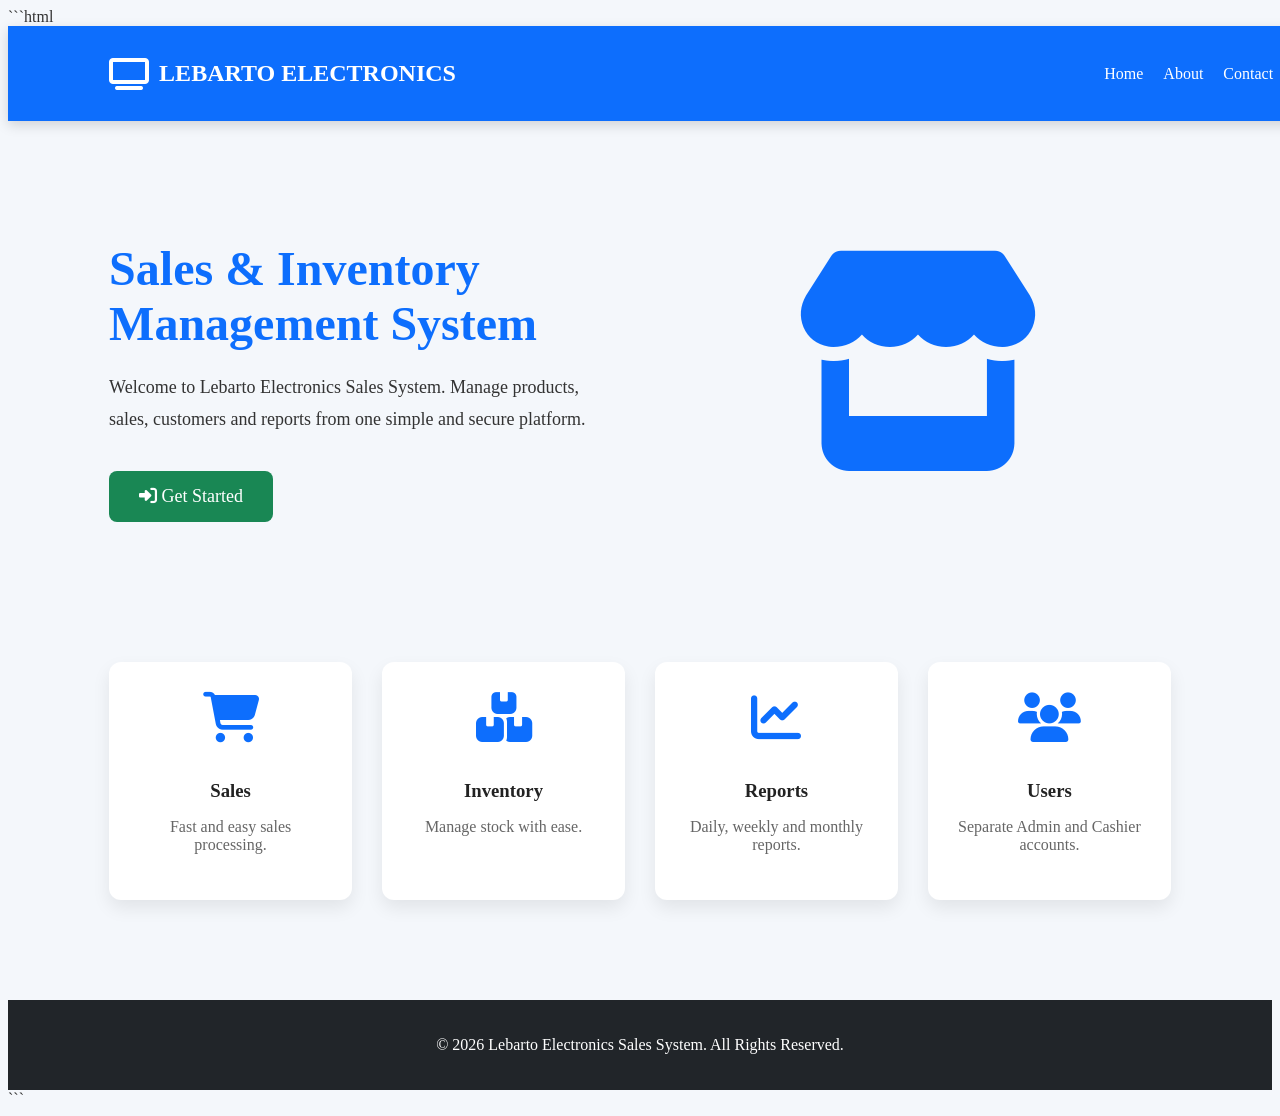
<file: index.html>
```html
<!DOCTYPE html>
<html lang="en">
<head>
    <meta charset="UTF-8">
    <meta name="viewport" content="width=device-width, initial-scale=1.0">
    <title>Lebarto Electronics Sales System</title>

    <link rel="stylesheet" href="index.css">

    <!-- Google Font -->
    <link href="https://fonts.googleapis.com/css2?family=Poppins:wght@300;400;500;600;700&display=swap" rel="stylesheet">

    <!-- Font Awesome -->
    <link rel="stylesheet"
        href="https://cdnjs.cloudflare.com/ajax/libs/font-awesome/6.7.2/css/all.min.css">
</head>
<body>

    <header>
        <div class="logo">
            <i class="fa-solid fa-tv"></i>
            <h1>LEBARTO ELECTRONICS</h1>
        </div>

        <nav>
            <a href="#">Home</a>
            <a href="#">About</a>
            <a href="#">Contact</a>
            <a href="login.html" class="login-btn">Login</a>
        </nav>
    </header>

    <section class="hero">

        <div class="hero-text">

            <h2>Sales & Inventory Management System</h2>

            <p>
                Welcome to Lebarto Electronics Sales System.
                Manage products, sales, customers and reports from
                one simple and secure platform.
            </p>

            <a href="login.html" class="start-btn">
                <i class="fa-solid fa-right-to-bracket"></i>
                Get Started
            </a>

        </div>

        <div class="hero-image">

            <i class="fa-solid fa-store"></i>

        </div>

    </section>

    <section class="features">

        <div class="card">
            <i class="fa-solid fa-cart-shopping"></i>
            <h3>Sales</h3>
            <p>Fast and easy sales processing.</p>
        </div>

        <div class="card">
            <i class="fa-solid fa-boxes-stacked"></i>
            <h3>Inventory</h3>
            <p>Manage stock with ease.</p>
        </div>

        <div class="card">
            <i class="fa-solid fa-chart-line"></i>
            <h3>Reports</h3>
            <p>Daily, weekly and monthly reports.</p>
        </div>

        <div class="card">
            <i class="fa-solid fa-users"></i>
            <h3>Users</h3>
            <p>Separate Admin and Cashier accounts.</p>
        </div>

    </section>

    <footer>

        <p>
            © 2026 Lebarto Electronics Sales System.
            All Rights Reserved.
        </p>

    </footer>

    <script src="index.js"></script>

</body>
</html>
```
</file>
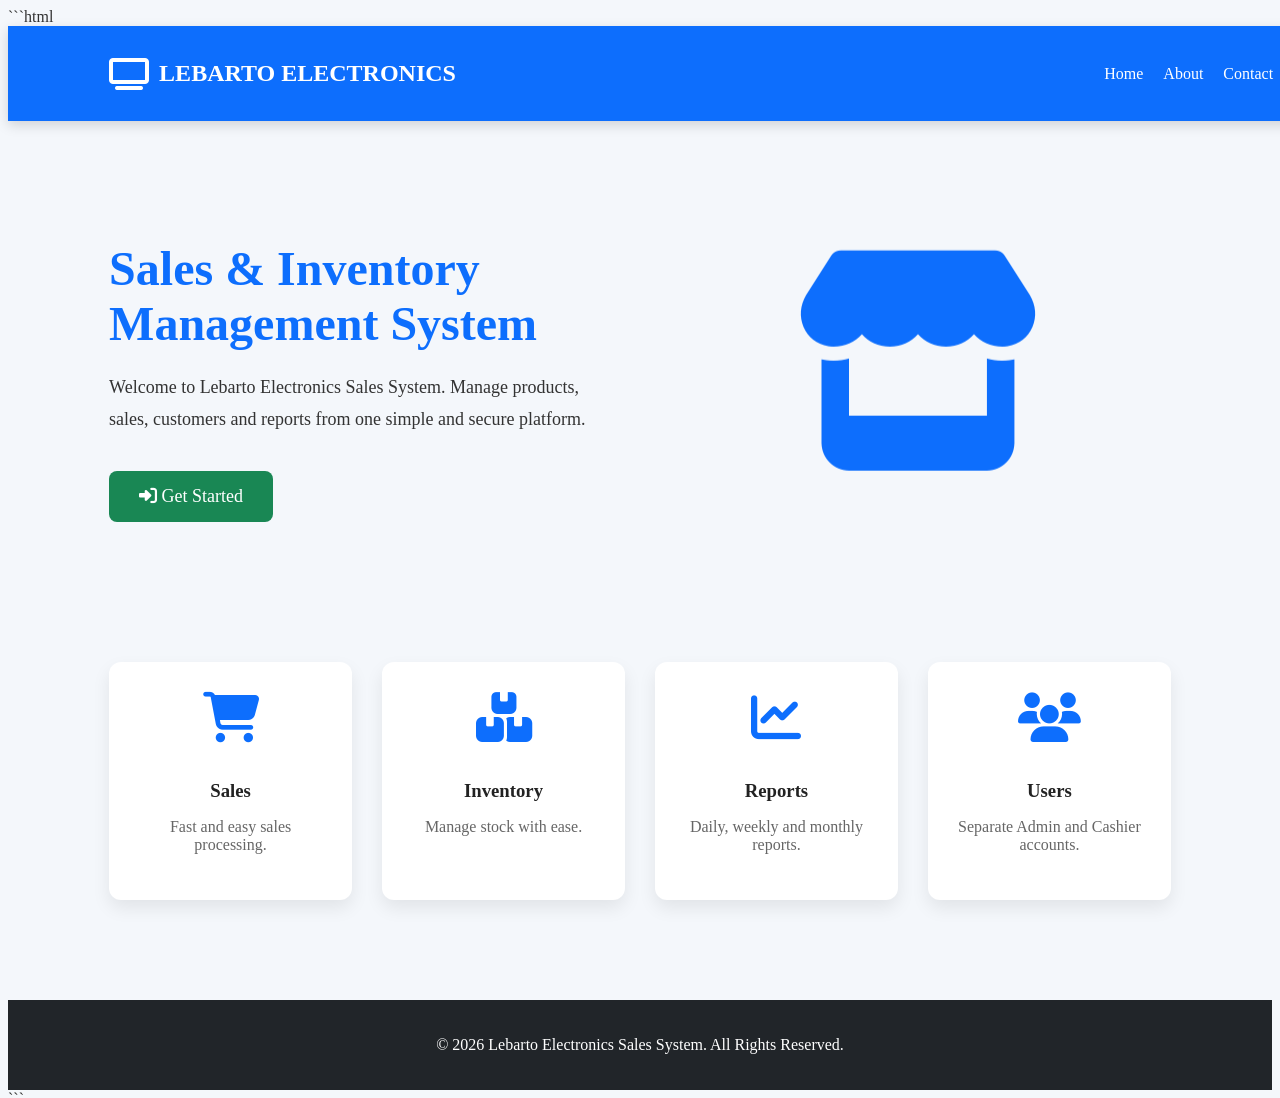
<file: logout.html>
<!DOCTYPE html>
<html lang="en">

<head>

<meta charset="UTF-8">

<meta name="viewport" content="width=device-width, initial-scale=1.0">

<title>Lebarto Electronics - Logout</title>


<link rel="stylesheet" href="logout.css">


<link rel="stylesheet"
href="https://cdnjs.cloudflare.com/ajax/libs/font-awesome/6.5.0/css/all.min.css">


</head>



<body>



<div class="logout-box">


<div class="icon">

<i class="fa-solid fa-right-from-bracket"></i>

</div>



<h2>

Logging out...

</h2>



<p>

Please wait while you are being redirected.

</p>



<div class="loader"></div>



<a href="index.html" class="home-btn">

Go To Home

</a>



</div>





<script src="logout.js"></script>


</body>

</html>
</file>
<file: index.css>
```css
/* ===========================
   LEBARTO ELECTRONICS
   index.css
=========================== */

*{
    margin:0;
    padding:0;
    box-sizing:border-box;
    font-family:'Poppins',sans-serif;
}

body{
    background:#f4f7fb;
    color:#333;
}

/* Header */

header{
    width:100%;
    background:#0d6efd;
    color:white;
    display:flex;
    justify-content:space-between;
    align-items:center;
    padding:18px 8%;
    box-shadow:0 4px 12px rgba(0,0,0,.15);
    position:sticky;
    top:0;
    z-index:100;
}

.logo{
    display:flex;
    align-items:center;
    gap:10px;
}

.logo i{
    font-size:32px;
}

.logo h1{
    font-size:24px;
}

nav{
    display:flex;
    align-items:center;
    gap:20px;
}

nav a{
    color:white;
    text-decoration:none;
    font-weight:500;
    transition:.3s;
}

nav a:hover{
    color:#ffd43b;
}

.login-btn{
    background:white;
    color:#0d6efd;
    padding:10px 20px;
    border-radius:8px;
    font-weight:600;
}

.login-btn:hover{
    background:#ffd43b;
    color:#222;
}

/* Hero */

.hero{
    display:flex;
    justify-content:space-between;
    align-items:center;
    padding:80px 8%;
    gap:50px;
}

.hero-text{
    flex:1;
}

.hero-text h2{
    font-size:48px;
    color:#0d6efd;
    margin-bottom:20px;
}

.hero-text p{
    font-size:18px;
    line-height:1.8;
    margin-bottom:35px;
}

.start-btn{
    display:inline-block;
    background:#198754;
    color:white;
    padding:15px 30px;
    text-decoration:none;
    border-radius:8px;
    font-size:18px;
    transition:.3s;
}

.start-btn:hover{
    background:#146c43;
    transform:translateY(-3px);
}

.hero-image{
    flex:1;
    display:flex;
    justify-content:center;
    align-items:center;
}

.hero-image i{
    font-size:220px;
    color:#0d6efd;
    animation:float 3s infinite ease-in-out;
}

@keyframes float{

    0%{
        transform:translateY(0);
    }

    50%{
        transform:translateY(-15px);
    }

    100%{
        transform:translateY(0);
    }

}

/* Features */

.features{
    display:grid;
    grid-template-columns:repeat(auto-fit,minmax(240px,1fr));
    gap:30px;
    padding:60px 8%;
}

.card{
    background:white;
    border-radius:12px;
    padding:30px;
    text-align:center;
    box-shadow:0 8px 18px rgba(0,0,0,.08);
    transition:.3s;
}

.card:hover{
    transform:translateY(-8px);
}

.card i{
    font-size:50px;
    color:#0d6efd;
    margin-bottom:20px;
}

.card h3{
    margin-bottom:10px;
    color:#222;
}

.card p{
    color:#666;
}

/* Footer */

footer{
    background:#212529;
    color:white;
    text-align:center;
    padding:20px;
    margin-top:40px;
}

/* Responsive */

@media(max-width:900px){

    header{
        flex-direction:column;
        gap:15px;
    }

    nav{
        flex-wrap:wrap;
        justify-content:center;
    }

    .hero{
        flex-direction:column;
        text-align:center;
    }

    .hero-text h2{
        font-size:36px;
    }

    .hero-image i{
        font-size:150px;
    }

}

@media(max-width:500px){

    .hero-text h2{
        font-size:28px;
    }

    .hero-text p{
        font-size:16px;
    }

    .start-btn{
        width:100%;
        text-align:center;
    }

}
```
</file>
<file: logout.css>
/* =====================================================
   LEBARTO ELECTRONICS
   LOGOUT PAGE STYLE
===================================================== */


*{

    margin:0;
    padding:0;
    box-sizing:border-box;
    font-family:Arial, sans-serif;

}



body{

    height:100vh;

    display:flex;

    justify-content:center;

    align-items:center;

    background:linear-gradient(
        135deg,
        #2563eb,
        #111827
    );

}





.logout-box{

    width:380px;

    background:white;

    padding:40px;

    text-align:center;

    border-radius:15px;

    box-shadow:
    0 10px 30px rgba(0,0,0,0.25);

}





.icon{

    width:80px;

    height:80px;

    margin:auto;

    display:flex;

    justify-content:center;

    align-items:center;

    background:#2563eb;

    border-radius:50%;

    color:white;

    font-size:35px;

    margin-bottom:20px;

}





.logout-box h2{

    color:#111827;

    font-size:28px;

    margin-bottom:15px;

}





.logout-box p{

    color:#6b7280;

    margin-bottom:25px;

}





.loader{

    width:40px;

    height:40px;

    border:5px solid #ddd;

    border-top:5px solid #2563eb;

    border-radius:50%;

    margin:20px auto;

    animation:spin 1s linear infinite;

}



@keyframes spin{


    from{

        transform:rotate(0deg);

    }


    to{

        transform:rotate(360deg);

    }


}





.home-btn{

    display:inline-block;

    padding:12px 25px;

    background:#2563eb;

    color:white;

    text-decoration:none;

    border-radius:8px;

    margin-top:15px;

    transition:.3s;

}



.home-btn:hover{

    background:#1d4ed8;

}







@media(max-width:450px){


.logout-box{

    width:90%;

    padding:30px;

}


}
</file>
